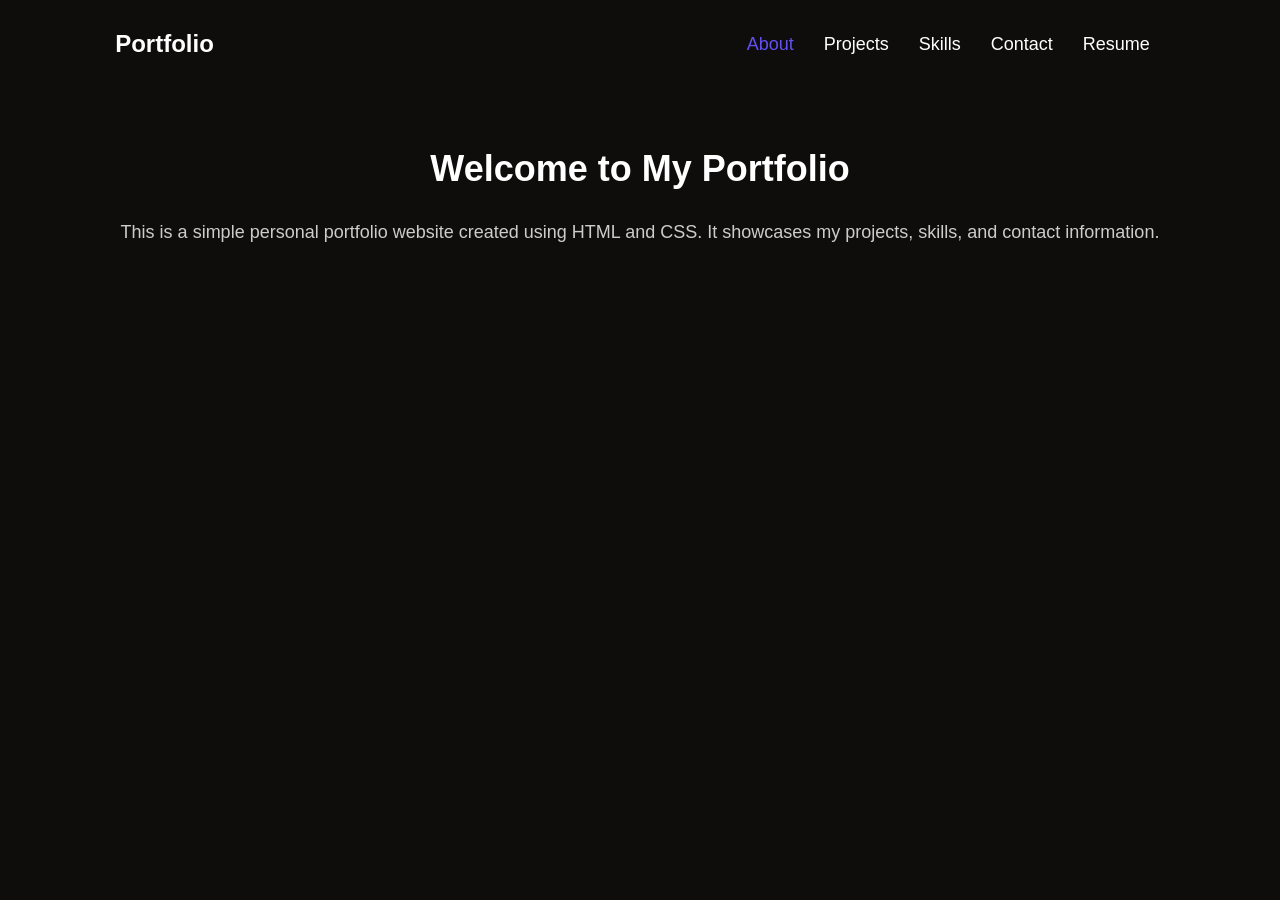
<file: index.html>
<!doctype html>
<html lang="en">
  <head>
    <meta charset="UTF-8" />
    <meta name="viewport" content="width=device-width, initial-scale=1.0" />
    <title>Personal Portfolio Website Using HTML and CSS</title>
    <link rel="stylesheet" href="styles.css" />
    <link rel="shortcut icon" href="favicon.ico" type="image/x-icon" />
  </head>
  <body>
    <nav class="navbar">
      <a href="#" class="logo">Portfolio</a>

      <ul>
        <li class="active"><a href="#about">About</a></li>
        <li><a href="#projects">Projects</a></li>
        <li><a href="#skills">Skills</a></li>
        <li><a href="#contact">Contact</a></li>
        <li><a href="#resume">Resume</a></li>
      </ul>
    </nav>
    <section>
      <h1>Welcome to My Portfolio</h1>
      <p>
        This is a simple personal portfolio website created using HTML and CSS.
        It showcases my projects, skills, and contact information.
      </p>
    </section>
  </body>
</html>
</file>
<file: styles.css>
* {
  margin: 0;
  padding: 0;
  box-sizing: border-box;
  font-family: Arial, sans-serif;
}
body {
  background-color: #0f0c0c;
  line-height: 1.6;
  color: #333;
}

a {
  color: #fff;
  text-decoration: none;
}

.navbar {
  position: fixed;
  left: 0;
  top: 0;
  width: 100%;
  padding: 25px 9%;
  display: flex;
  justify-content: space-between;
  z-index: 100;
  align-items: center;
}

.navbar .logo {
  color: #fff;
  font-size: 24px;
  font-weight: bold;
}

.navbar ul {
  display: flex;
  list-style: none;
  margin: 0;
  padding: 0;
}
.navbar ul li {
  margin: 0 15px;
}
.navbar ul li a {
  color: #fff;
  font-size: 18px;
  transition: color 0.3s ease;
}
.navbar ul li:hover a {
  color: #6151f3;
}

.navbar ul li:hover a,
.navbar ul li.active a {
  color: #6151f3;
}

section {
  padding: 100px 9%;
  margin-top: 40px;
}

section h1 {
  text-align: center;
  font-size: 36px;
  margin-bottom: 20px;
  color: #fff;
}
section p {
  text-align: center;
  font-size: 18px;
  color: #ccc;
}
section img {
  max-width: 100%;
  height: auto;
  display: block;
  margin: 0 auto;
}
</file>
